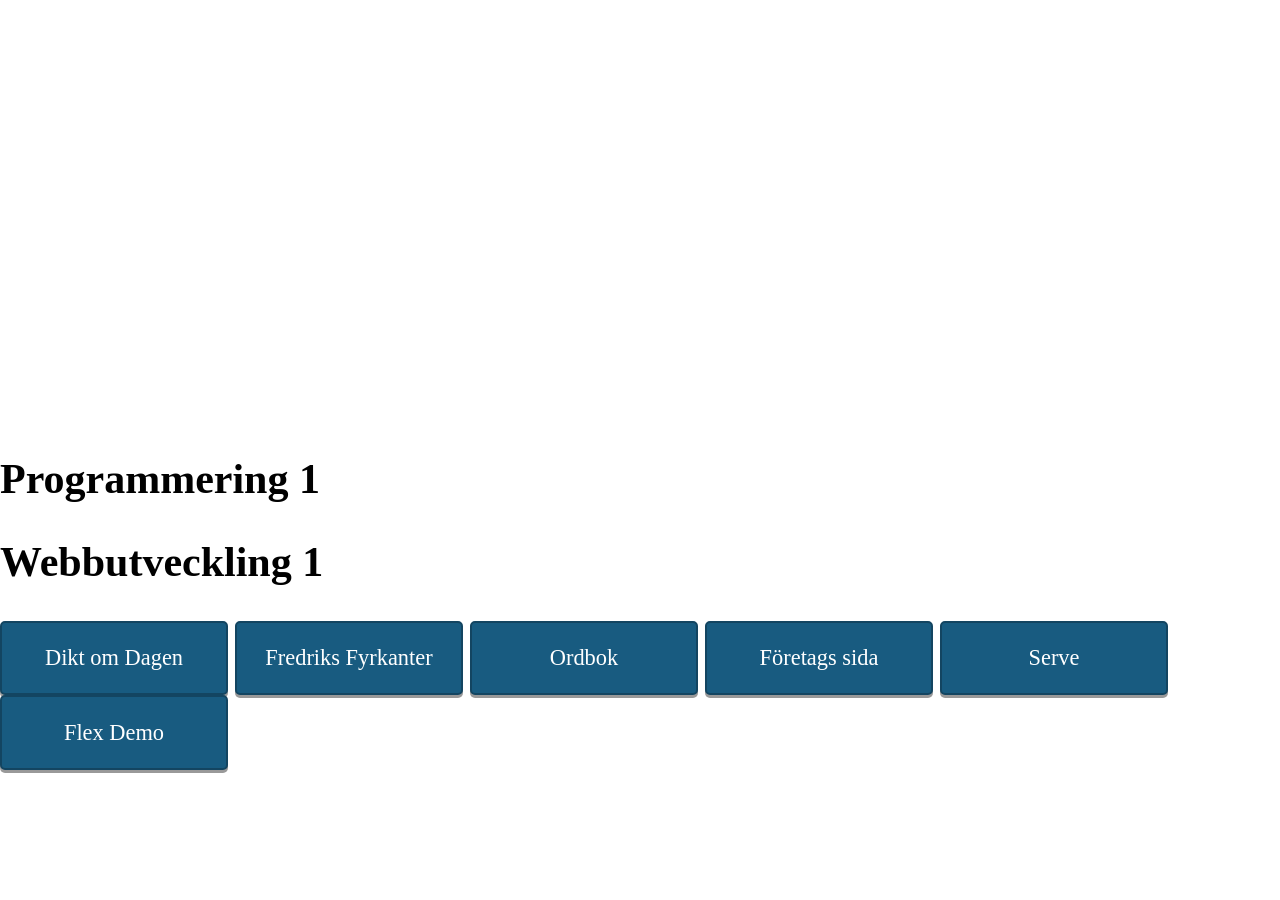
<file: index.html>
<!DOCTYPE html>
<html lang="en">
<head>
    <meta charset="UTF-8">
    <title>Navigation</title>
    <link rel="stylesheet" href="style.css">

    <link rel="preconnect" href="https://fonts.googleapis.com">
    <link rel="preconnect" href="https://fonts.gstatic.com" crossorigin>
    <link href="https://fonts.googleapis.com/css2?family=Chelsea+Market&family=Slabo+13px&display=swap" rel="stylesheet">

</head>
<body>
    <header>
        <h1><i>eliasander</i></h1>
        <ul>
            <li><a class="active" href="./index.html">Home</a></li>
            <li style="float:right"><a href="./about.html">About</a></li>
        </ul>
    </header>

    <main>


        <section>
            <h2>
                Programmering 1
            </h2>


        </section>


        <section>
            <h2>
                Webbutveckling 1
            </h2>

            <a class="button" href="./dikt_om_dagen/index.html">
                <p>Dikt om Dagen</p>
            </a>
            <a class="button" href="./kuber/index.html">
                <p>Fredriks Fyrkanter</p>
            </a>
            <a class="button" href="./ordbok/index.html">
                <p>Ordbok</p>
            </a>
            <a class="button" href="./företag_webbsida/index.html">
                <p>Företags sida</p>
            </a>
            <a class="button" href="./serve_spel_sida/index.html">
                <p>Serve</p>
            </a>
            <a class="button" href="./flexdemo/index.html">
                <p>Flex Demo</p>
            </a>


        </section>
    </main>
</body>
</html>
</file>
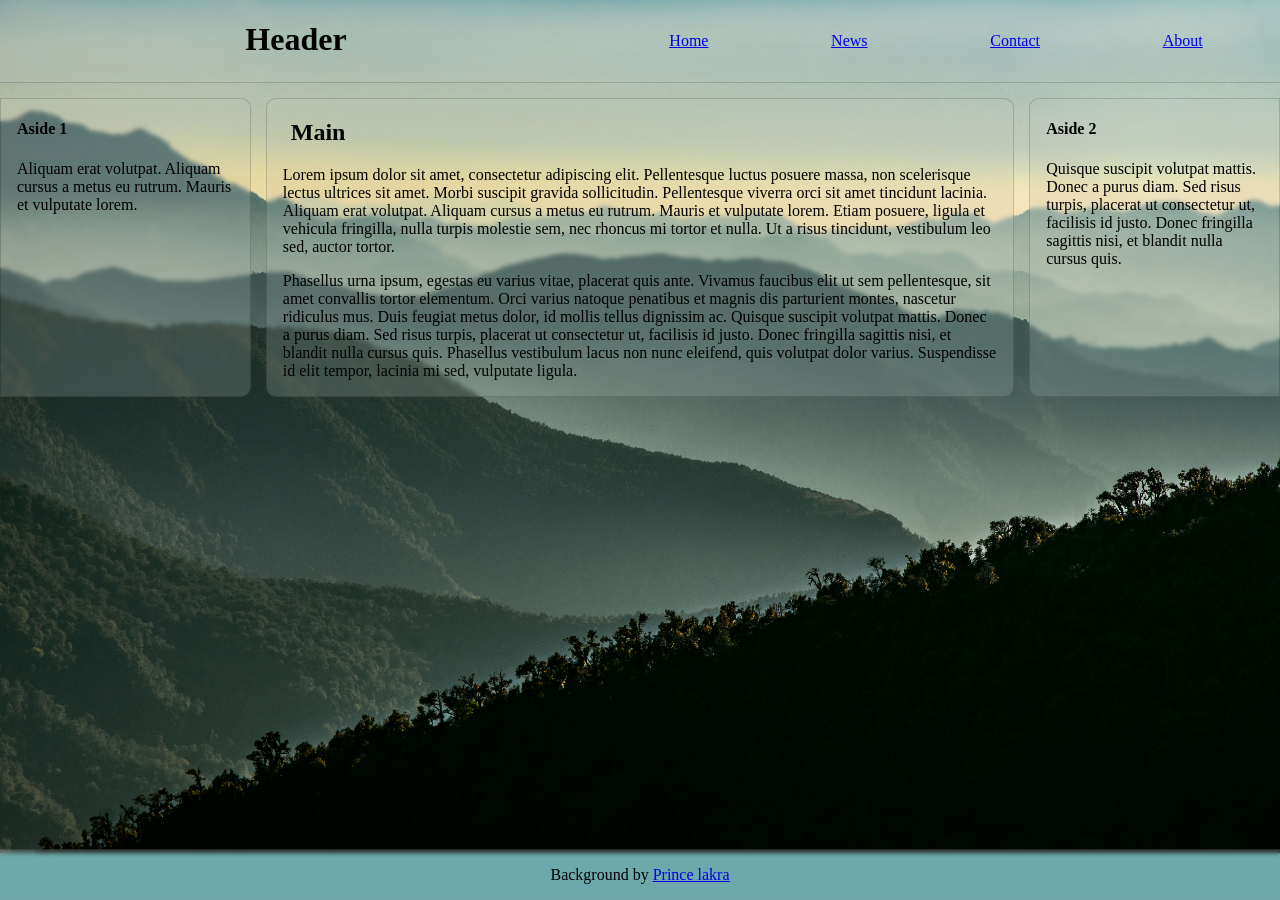
<file: flex_övning/index.html>
<!doctype html>
<html lang="sv">
	<head>
		<title>Flexbox-övning</title>
		<meta charset="UTF-8" />
		<meta http-equiv="X-UA-Compatible" content="IE=edge" />
		<meta name="viewport" content="width=device-width, initial-scale=1.0" />
		<link rel="stylesheet" href="style.css" />
	</head>
	<body>
		<header>
			<h1>Header</h1>
		</header>

		<nav>
			<ul>
				<li><a href="#home">Home</a></li>
				<li><a href="#news">News</a></li>
				<li><a href="#contact">Contact</a></li>
				<li><a href="#about">About</a></li>
			</ul>
		</nav>

		<div class="content">
			<aside class="aside1">
				<h4>Aside 1</h4>
				<p>
					Aliquam erat volutpat. Aliquam cursus a metus eu rutrum.
					Mauris et vulputate lorem.
				</p>
			</aside>

			<main>
				<h2>Main</h2>
				<p>
					Lorem ipsum dolor sit amet, consectetur adipiscing elit.
					Pellentesque luctus posuere massa, non scelerisque lectus
					ultrices sit amet. Morbi suscipit gravida sollicitudin.
					Pellentesque viverra orci sit amet tincidunt lacinia.
					Aliquam erat volutpat. Aliquam cursus a metus eu rutrum.
					Mauris et vulputate lorem. Etiam posuere, ligula et vehicula
					fringilla, nulla turpis molestie sem, nec rhoncus mi tortor
					et nulla. Ut a risus tincidunt, vestibulum leo sed, auctor
					tortor.
				</p>

				<p>
					Phasellus urna ipsum, egestas eu varius vitae, placerat quis
					ante. Vivamus faucibus elit ut sem pellentesque, sit amet
					convallis tortor elementum. Orci varius natoque penatibus et
					magnis dis parturient montes, nascetur ridiculus mus. Duis
					feugiat metus dolor, id mollis tellus dignissim ac. Quisque
					suscipit volutpat mattis. Donec a purus diam. Sed risus
					turpis, placerat ut consectetur ut, facilisis id justo.
					Donec fringilla sagittis nisi, et blandit nulla cursus quis.
					Phasellus vestibulum lacus non nunc eleifend, quis volutpat
					dolor varius. Suspendisse id elit tempor, lacinia mi sed,
					vulputate ligula.
				</p>
			</main>

			<aside class="aside2">
				<h4>Aside 2</h4>
				<p>
					Quisque suscipit volutpat mattis. Donec a purus diam. Sed
					risus turpis, placerat ut consectetur ut, facilisis id
					justo. Donec fringilla sagittis nisi, et blandit nulla
					cursus quis.
				</p>
			</aside>
		</div>

		<footer>
			<p>
				Background by
				<a
					href="https://www.pexels.com/sv-se/foto/gryning-landskap-silhuett-kulle-6362249/"
					>Prince lakra</a
				>
			</p>
		</footer>
	</body>
</html>
</file>
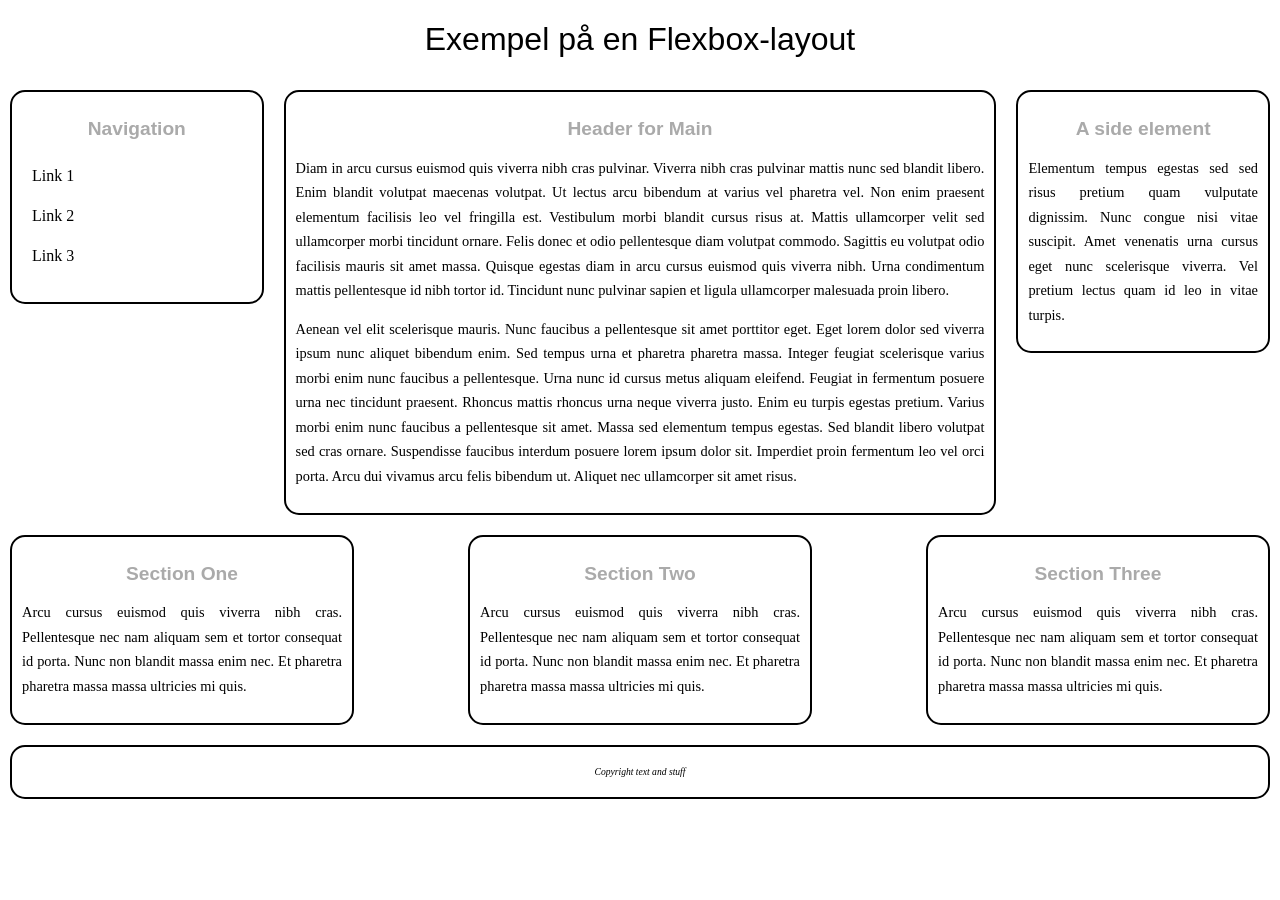
<file: flexdemo/index.html>
<!doctype html>
<html lang="sv">
	<head>
		<title>Flexbox demo</title>
		<meta charset="UTF-8" />
		<meta name="viewport" content="width=device-width, initial-scale=1.0" />
		<meta http-equiv="X-UA-Compatible" content="ie=edge" />
		<link rel="stylesheet" href="flexdemo.css" />
	</head>
	<body>
		<h1>Exempel på en Flexbox-layout</h1>

		<div id="container1">
			<nav>
				<h2>Navigation</h2>
				<ul>
					<li><a href="#">Link 1</a></li>
					<li><a href="#">Link 2</a></li>
					<li><a href="#">Link 3</a></li>
				</ul>
			</nav>

			<main>
				<h2>Header for Main</h2>
				<p>
					Diam in arcu cursus euismod quis viverra nibh cras pulvinar.
					Viverra nibh cras pulvinar mattis nunc sed blandit libero.
					Enim blandit volutpat maecenas volutpat. Ut lectus arcu
					bibendum at varius vel pharetra vel. Non enim praesent
					elementum facilisis leo vel fringilla est. Vestibulum morbi
					blandit cursus risus at. Mattis ullamcorper velit sed
					ullamcorper morbi tincidunt ornare. Felis donec et odio
					pellentesque diam volutpat commodo. Sagittis eu volutpat
					odio facilisis mauris sit amet massa. Quisque egestas diam
					in arcu cursus euismod quis viverra nibh. Urna condimentum
					mattis pellentesque id nibh tortor id. Tincidunt nunc
					pulvinar sapien et ligula ullamcorper malesuada proin
					libero.
				</p>

				<p>
					Aenean vel elit scelerisque mauris. Nunc faucibus a
					pellentesque sit amet porttitor eget. Eget lorem dolor sed
					viverra ipsum nunc aliquet bibendum enim. Sed tempus urna et
					pharetra pharetra massa. Integer feugiat scelerisque varius
					morbi enim nunc faucibus a pellentesque. Urna nunc id cursus
					metus aliquam eleifend. Feugiat in fermentum posuere urna
					nec tincidunt praesent. Rhoncus mattis rhoncus urna neque
					viverra justo. Enim eu turpis egestas pretium. Varius morbi
					enim nunc faucibus a pellentesque sit amet. Massa sed
					elementum tempus egestas. Sed blandit libero volutpat sed
					cras ornare. Suspendisse faucibus interdum posuere lorem
					ipsum dolor sit. Imperdiet proin fermentum leo vel orci
					porta. Arcu dui vivamus arcu felis bibendum ut. Aliquet nec
					ullamcorper sit amet risus.
				</p>
			</main>

			<aside>
				<h2>A side element</h2>
				<p>
					Elementum tempus egestas sed sed risus pretium quam
					vulputate dignissim. Nunc congue nisi vitae suscipit. Amet
					venenatis urna cursus eget nunc scelerisque viverra. Vel
					pretium lectus quam id leo in vitae turpis.
				</p>
			</aside>
		</div>

		<div id="container2">
			<section>
				<h2>Section One</h2>
				<p>
					Arcu cursus euismod quis viverra nibh cras. Pellentesque nec
					nam aliquam sem et tortor consequat id porta. Nunc non
					blandit massa enim nec. Et pharetra pharetra massa massa
					ultricies mi quis.
				</p>
			</section>

			<section>
				<h2>Section Two</h2>
				<p>
					Arcu cursus euismod quis viverra nibh cras. Pellentesque nec
					nam aliquam sem et tortor consequat id porta. Nunc non
					blandit massa enim nec. Et pharetra pharetra massa massa
					ultricies mi quis.
				</p>
			</section>

			<section>
				<h2>Section Three</h2>
				<p>
					Arcu cursus euismod quis viverra nibh cras. Pellentesque nec
					nam aliquam sem et tortor consequat id porta. Nunc non
					blandit massa enim nec. Et pharetra pharetra massa massa
					ultricies mi quis.
				</p>
			</section>
		</div>
		<!-- -->

		<div id="container3">
			<footer><p>Copyright text and stuff</p></footer>
		</div>
		<!-- -->
	</body>
</html>
</file>
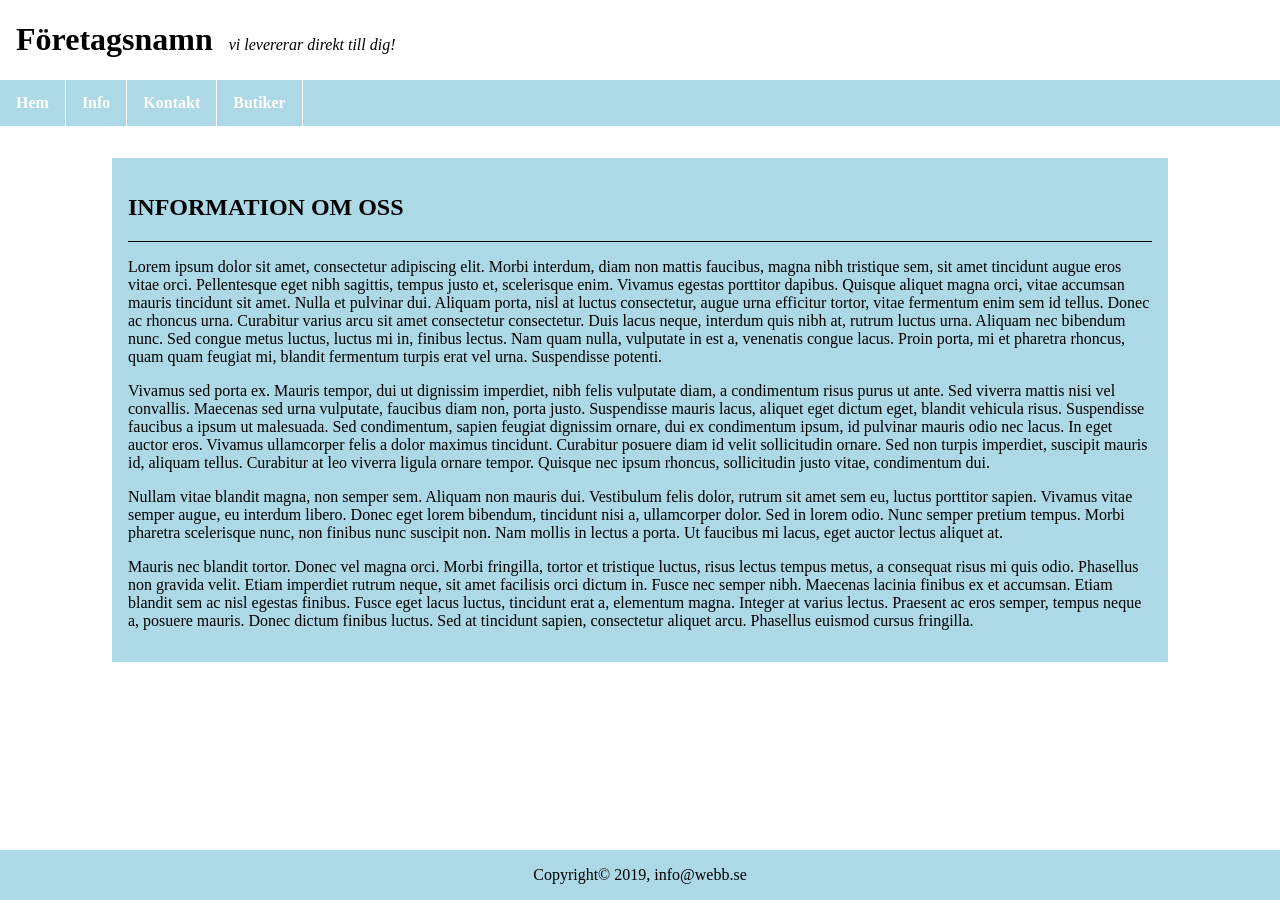
<file: företag_webbsida/index.html>
<!doctype html>
<html lang="en">
	<head>
		<meta charset="UTF-8" />
		<title>Företagsnamn: Bäst i branschen</title>
		<link rel="stylesheet" href="./style.css" />
	</head>
	<body>
		<div class="title">
			<h1><b>Företagsnamn</b></h1>
			<p style="padding-left: 1em">
				<i>vi levererar direkt till dig!</i>
			</p>
		</div>

		<nav>
			<ul>
				<li>
					<a href=""><b>Hem</b></a>
				</li>
				<li>
					<a href=""><b>Info</b></a>
				</li>
				<li>
					<a href=""><b>Kontakt</b></a>
				</li>
				<li>
					<a href=""><b>Butiker</b></a>
				</li>
			</ul>
		</nav>

		<div class="info">
			<h2>INFORMATION OM OSS</h2>
			<div style="border-bottom: 1px solid black"></div>
			<p>
				Lorem ipsum dolor sit amet, consectetur adipiscing elit. Morbi
				interdum, diam non mattis faucibus, magna nibh tristique sem,
				sit amet tincidunt augue eros vitae orci. Pellentesque eget nibh
				sagittis, tempus justo et, scelerisque enim. Vivamus egestas
				porttitor dapibus. Quisque aliquet magna orci, vitae accumsan
				mauris tincidunt sit amet. Nulla et pulvinar dui. Aliquam porta,
				nisl at luctus consectetur, augue urna efficitur tortor, vitae
				fermentum enim sem id tellus. Donec ac rhoncus urna. Curabitur
				varius arcu sit amet consectetur consectetur. Duis lacus neque,
				interdum quis nibh at, rutrum luctus urna. Aliquam nec bibendum
				nunc. Sed congue metus luctus, luctus mi in, finibus lectus. Nam
				quam nulla, vulputate in est a, venenatis congue lacus. Proin
				porta, mi et pharetra rhoncus, quam quam feugiat mi, blandit
				fermentum turpis erat vel urna. Suspendisse potenti.
			</p>
			<p>
				Vivamus sed porta ex. Mauris tempor, dui ut dignissim imperdiet,
				nibh felis vulputate diam, a condimentum risus purus ut ante.
				Sed viverra mattis nisi vel convallis. Maecenas sed urna
				vulputate, faucibus diam non, porta justo. Suspendisse mauris
				lacus, aliquet eget dictum eget, blandit vehicula risus.
				Suspendisse faucibus a ipsum ut malesuada. Sed condimentum,
				sapien feugiat dignissim ornare, dui ex condimentum ipsum, id
				pulvinar mauris odio nec lacus. In eget auctor eros. Vivamus
				ullamcorper felis a dolor maximus tincidunt. Curabitur posuere
				diam id velit sollicitudin ornare. Sed non turpis imperdiet,
				suscipit mauris id, aliquam tellus. Curabitur at leo viverra
				ligula ornare tempor. Quisque nec ipsum rhoncus, sollicitudin
				justo vitae, condimentum dui.
			</p>
			<p>
				Nullam vitae blandit magna, non semper sem. Aliquam non mauris
				dui. Vestibulum felis dolor, rutrum sit amet sem eu, luctus
				porttitor sapien. Vivamus vitae semper augue, eu interdum
				libero. Donec eget lorem bibendum, tincidunt nisi a, ullamcorper
				dolor. Sed in lorem odio. Nunc semper pretium tempus. Morbi
				pharetra scelerisque nunc, non finibus nunc suscipit non. Nam
				mollis in lectus a porta. Ut faucibus mi lacus, eget auctor
				lectus aliquet at.
			</p>
			<p>
				Mauris nec blandit tortor. Donec vel magna orci. Morbi
				fringilla, tortor et tristique luctus, risus lectus tempus
				metus, a consequat risus mi quis odio. Phasellus non gravida
				velit. Etiam imperdiet rutrum neque, sit amet facilisis orci
				dictum in. Fusce nec semper nibh. Maecenas lacinia finibus ex et
				accumsan. Etiam blandit sem ac nisl egestas finibus. Fusce eget
				lacus luctus, tincidunt erat a, elementum magna. Integer at
				varius lectus. Praesent ac eros semper, tempus neque a, posuere
				mauris. Donec dictum finibus luctus. Sed at tincidunt sapien,
				consectetur aliquet arcu. Phasellus euismod cursus fringilla.
			</p>
		</div>

		<footer class="bottom">
			<p>Copyright© 2019, info@webb.se</p>
		</footer>
	</body>
</html>
</file>
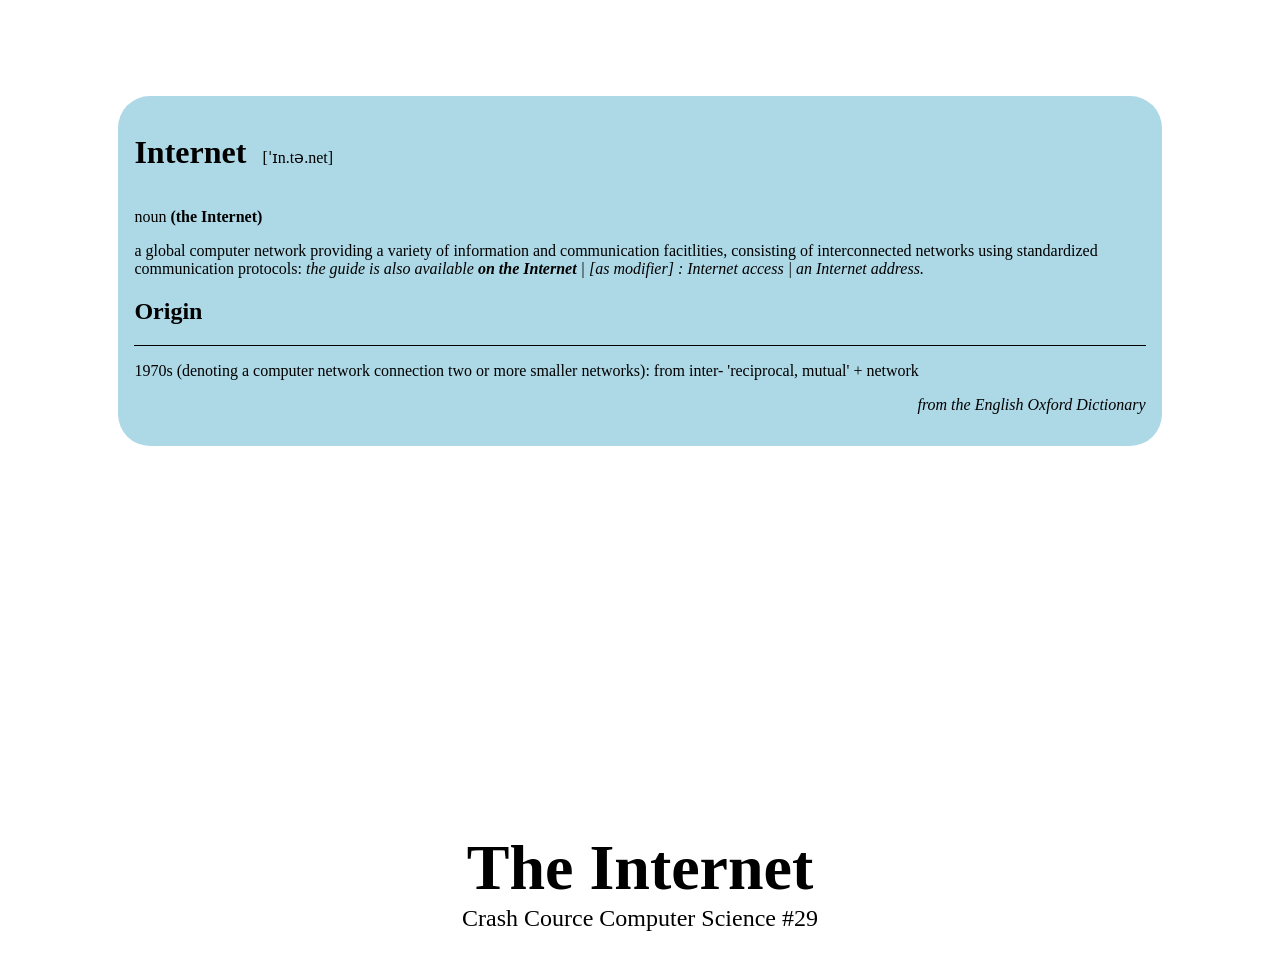
<file: ordbok/index.html>
<!doctype html>
<html lang="en">
	<head>
		<meta charset="UTF-8" />
		<title>Internet: Ordbox och Film</title>
		<link rel="stylesheet" href="./style.css" />
	</head>
	<body>
		<div class="box">
			<div class="title">
				<h1>Internet</h1>
				<p style="padding-left: 1em">[ˈɪn.tə.net]</p>
			</div>
			<p>noun <b>(the Internet)</b></p>
			<p>
				a global computer network providing a variety of information and
				communication facitlities, consisting of interconnected networks
				using standardized communication protocols:
				<i
					>the guide is also available <b>on the Internet</b> | [as
					modifier] : Internet access | an Internet address.</i
				>
			</p>

			<div class="origin">
				<div class="origin-title">
					<h2>Origin</h2>
				</div>
				<p>
					1970s (denoting a computer network connection two or more
					smaller networks): from inter- 'reciprocal, mutual' +
					network
				</p>
			</div>

			<div>
				<p style="text-align: right">
					<i>from the English Oxford Dictionary</i>
				</p>
			</div>
		</div>

		<div>
			<iframe
				src="https://www.youtube.com/embed/AEaKrq3SpW8?si=FlAnflRfsxr7A7BQ"
				title="YouTube video player"
				allow="
					accelerometer;
					autoplay;
					clipboard-write;
					encrypted-media;
					gyroscope;
					picture-in-picture;
					web-share;
				"
				referrerpolicy="strict-origin-when-cross-origin"
				allowfullscreen
			></iframe>

			<p class="internet-title"><b>The Internet</b></p>
			<p class="internet-subtitle">Crash Cource Computer Science #29</p>
		</div>
	</body>
</html>
</file>
<file: style.css>
@view-transition {
    navigation: auto;
}

:root {
    --primary-color: #185b80;
    --secondary-color: #134561;
}

* {
    font-family: "Charis SIL", serif;
}

body {
    margin: 0;
    padding: 0;
    font-size: 28px;
}

header {
    background-image: url("https://images.unsplash.com/photo-1485470733090-0aae1788d5af?q=80&w=1517&auto=format&fit=crop&ixlib=rb-4.1.0&ixid=M3wxMjA3fDB8MHxwaG90by1wYWdlfHx8fGVufDB8fHx8fA%3D%3D");
    background-size: cover;
    background-position-y: center;
    width: 100%;
    height: 15em;
    align-content: center;
    border-radius: 0 0 1em 1em;
}

h1 {
    text-align: center;
    color: white;
    font-size: 5em;
}

ul {
    list-style-type: none;
    margin: 0;
    padding: 0;
    overflow: hidden;
    position: sticky;
    top: 0;

}


ul li {
    float: inline-start;
}

ul li a {
    display: block;
    color: white;
    text-align: center;
    padding: 14px 16px;
    text-decoration: none;
    transition: color 0.3s;
}
ul li a:hover {
    color: #185b80;
}

ul li a.active {
    text-decoration: underline;
}

p {
    padding: 0 1em;
}

main {
    align-content: center;
}

.button {
    display: inline-block;
    width: 10em;
    font-size: 0.8em;
    text-align: center;
    text-decoration: none;
    color: #ffffff;
    background-color: var(--primary-color);
    border: 2px solid var(--secondary-color);
    border-radius: 5px;
    box-shadow: 0 3px #999;
}

.button:hover {
    font-size: 0.8em;
    text-align: center;
    text-decoration: none;
    color: #ffffff;
    background-color: var(--secondary-color);
    border: 2px solid var(--secondary-color);
    border-radius: 5px;
    box-shadow: 0 3px #999;
}
</file>
<file: flex_övning/style.css>
/* ---< Påverkar hela sidan >--------- */
body {
	margin: 0;
	display: flex;
	flex-wrap: wrap;
	gap: 15px 0px;
	background-color: cadetblue;
	background-image: url('./bakgrund.jpg');
	background-size: cover;
	background-repeat: no-repeat;
}

p {
	padding: 0 1em;
}

.content {
	display: flex;
	flex-wrap: wrap;
	gap: 0px 15px;
}

/* ---< HEADER & NAV >---------------- */
header {
	background: rgba(194, 194, 194, 0.219);
	backdrop-filter: blur(2px) saturate(120%);
	border-bottom: 1px solid rgba(0, 0, 0, 0.151);

	display: flex;
	flex: auto;
	justify-content: center;
}

nav {
	background: rgba(194, 194, 194, 0.219);
	backdrop-filter: blur(2px) saturate(120%);
	border-bottom: 1px solid rgba(0, 0, 0, 0.151);

	flex: auto;
}

nav ul {
	list-style-type: none;
	margin: 0;
	padding: 1em;
	display: flex;
	justify-content: space-around;
}

nav li {
	padding: 1em 0;
}

/* ---< MAIN >------------------------ */
main {
	background: rgba(194, 194, 194, 0.219);
	backdrop-filter: blur(2px) saturate(120%);
	border-radius: 10px;
	border: 1px solid rgba(0, 0, 0, 0.151);
	flex: 6;
}

main h2 {
	padding: 0 1em;
}

/* ---< ASIDES >---------------------- */
aside h4 {
	padding: 0 1em;
}

.aside1 {
	background: rgba(194, 194, 194, 0.219);
	backdrop-filter: blur(2px) saturate(120%);
	border-radius: 0px 10px 10px 0px;
	border: 1px solid rgba(0, 0, 0, 0.151);
	flex: 2;
}

.aside2 {
	background: rgba(194, 194, 194, 0.219);
	backdrop-filter: blur(2px) saturate(120%);
	border-radius: 10px 0px 0px 10px;
	border: 1px solid rgba(0, 0, 0, 0.151);
	flex: 2;
}

/* ---< FOOTER >------------------- */
footer {
	background: rgba(194, 194, 194, 0.219);
	backdrop-filter: blur(2px) saturate(120%);
	border-top: 1px solid rgba(0, 0, 0, 0.151);

	display: flex;
	justify-content: center;

	position: absolute;
	width: 100%;
	bottom: 0;
}
</file>
<file: flexdemo/flexdemo.css>
/*
 *	Name: Flexdemo
 */

/* ----------< FREDRIKS GRUNDSTIL - fritt att ändra senare men låt stå just nu >-------------------- */
body {
	max-width: 1300px;
	margin: auto;
}
nav,
main,
aside,
section,
footer {
	border: 2px #000000 solid;
	padding: 10px;
	border-radius: 15px;
	margin: 10px;
}
ul {
	list-style-type: none;
	line-height: 2.5em;
	margin-left: 0;
	padding-left: 0;
}
a,
a:active,
a:visited {
	color: black;
	text-decoration: none;
	padding: 10px;
}
a:hover {
	color: white;
	background: black;
}
h1 {
	font:
		100 2em 'Helvetica Neue',
		Helvetica,
		Arial,
		sans-serif;
	text-align: center;
}
h2 {
	font:
		900 1.2em 'Helvetica Neue',
		Helvetica,
		Arial,
		sans-serif;
	text-align: center;
	color: #aaa;
}
p {
	font:
		0.9em Georgia,
		serif;
	line-height: 1.7em;
	text-align: justify;
}
footer p {
	font:
		italic 0.6em Georgia,
		serif;
	text-align: center;
}

/* ----------< KOD VI SKA FYLLA I MED FLEXBOX >----------------------------------------------------- */

/* ---< Footer >------------- */
#container3 {
	display: flex;
}

/* ---< container1 >--------- */
nav {
	flex: 1;
	order: 1;
}

main {
	flex: 3;
	order: 2;
}

aside {
	flex: 1;
	order: 3;
}

/* ---< container3 >--------- */
footer {
	flex: 1;
}

@media (min-width: 720px) {
	/* ---< Nav, Main, Aside >--- */
	#container1 {
		display: flex;
		align-items: flex-start;
		flex-direction: row;
		flex-wrap: wrap;
	}

	/* ---< Section (3st) >------ */
	#container2 {
		display: flex;
		justify-content: space-between;
	}
	/* ---< container2 >--------- */
	section {
		width: 25%;
	}
}
</file>
<file: företag_webbsida/style.css>
@view-transition {
	navigation: auto;
}

* {
	font-family: 'Charis SIL', serif;
}

body {
	margin: 0;
}

div.title {
	display: flex;
	align-items: baseline;
	margin: 0em 1em;
}

ul {
	list-style-type: none;
	margin: 0;
	padding: 0;
	overflow: hidden;
	position: sticky;
	top: 0;
}

nav {
	background-color: lightblue;
}

ul li {
	float: inline-start;
	border-right: 0.1em solid #ffffff;
}

ul li a {
	display: block;
	color: white;
	text-align: center;
	padding: 14px 16px;
	text-decoration: none;
	transition: color 0.3s;
}
ul li a:hover {
	color: #2e87b6;
}

ul li a.active {
	text-decoration: underline;
}

div.info {
	background-color: lightblue;
	width: 80%;
	margin: 2em auto;
	padding: 1em;
}

footer.bottom {
	background-color: lightblue;
	position: fixed;
	bottom: 0;
	width: 100%;
	text-align: center;
}
</file>
<file: ordbok/style.css>
@view-transition {
	navigation: auto;
}

* {
	font-family: 'Charis SIL', serif;
}

body {
	display: grid;
	place-items: center;
	height: 100vh;
	margin-top: 4em;
}

div.box {
	background-color: lightblue;
	width: 80%;
	border-radius: 2em;
	padding: 1em;
}
iframe {
	display: block;
	min-width: 30em;
	min-height: 20em;
	border: 0;
}

div.title {
	display: flex;
	align-items: baseline;
}
div.origin-title {
	padding: 0;
	margin: 0;
	border-bottom: 1px solid black;
}

p.internet-title {
	font-size: 4em;
	padding: 0;
	margin: 0;
	text-align: center;
}

p.internet-subtitle {
	font-size: 1.5em;
	padding: 0;
	margin: 0;
	text-align: center;
}
</file>
